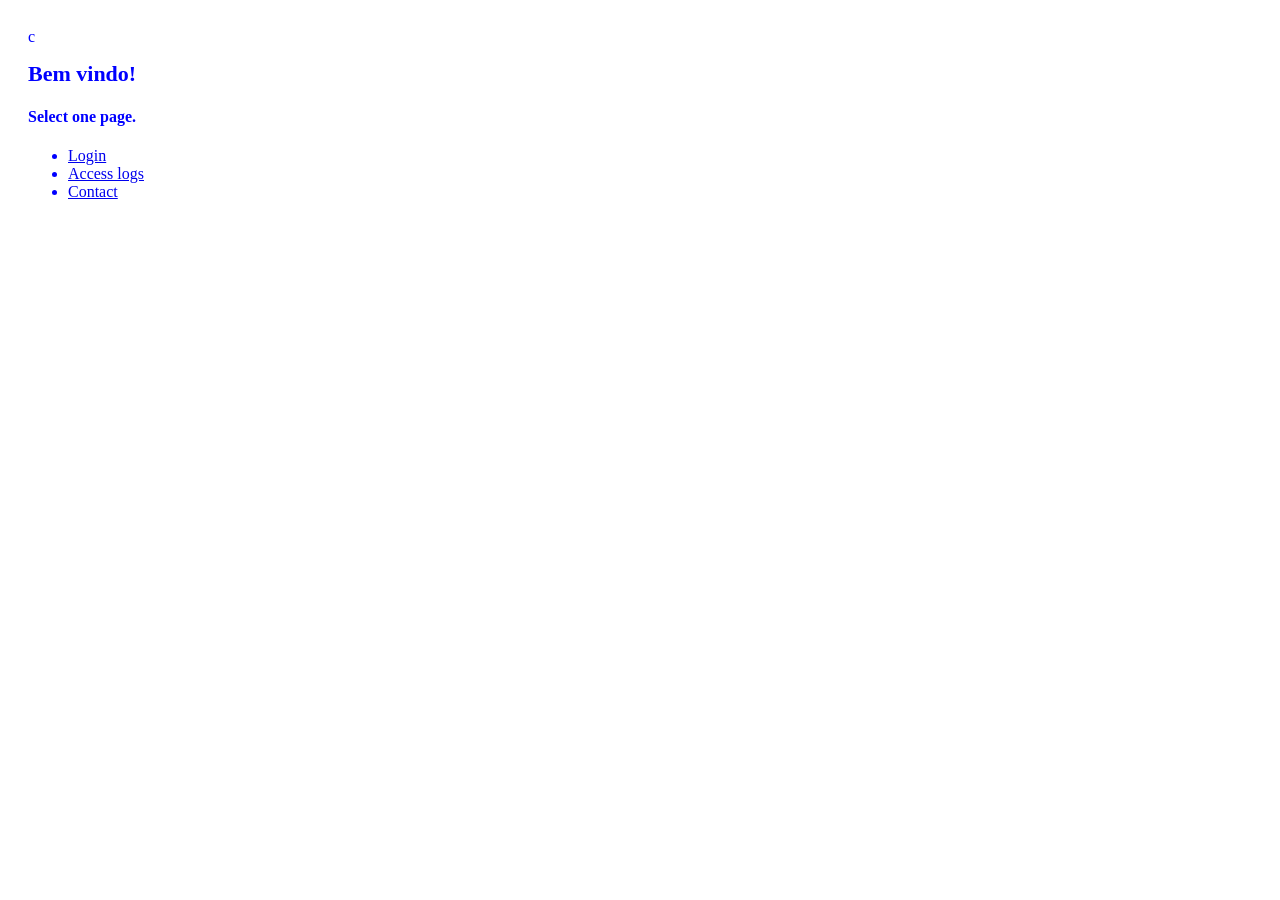
<file: index.html>
c﻿<html>
<head><link href="estilos/base.css" rel="stylesheet"></head>
<body>
	<h1>Bem vindo!</h1>
	<h4>Select one page. </h4>
	<ul>
		<li><a href="views/login.html">Login</li>
		<li><a href="views/logs.html">Access logs</a></li>
		<li><a href="views/contato.html">Contact</a></li>
	</ul>
</body>
</html>
</file>
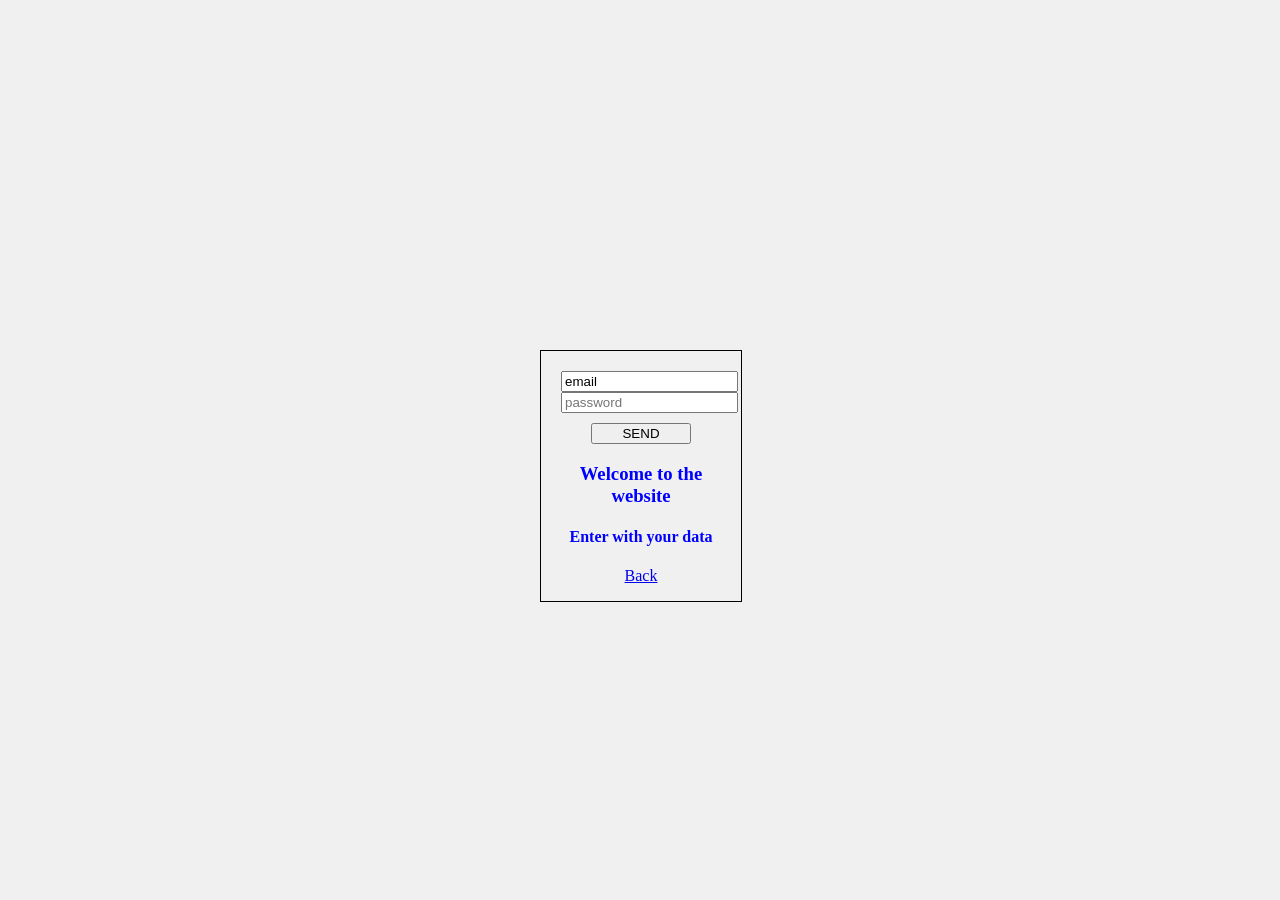
<file: views/login.html>
<html>
<head><link href="../estilos/base.css" rel="stylesheet">
<link href="../estilos/login.css" rel="stylesheet">
</head>
<body>
	<div class="login">
		<input type="text" value="email" placeholder="email">
		<input type="password" placeholder="password">
		<button>SEND</button>
		<h3>Welcome to the website</h3>
		<h4>Enter with your data</h5>
		<a href="../index.html">Back</a>
	</div>
</body>
</html>
</file>
<file: estilos/base.css>
body {
	color: blue;
	padding: 20px;
}

h1 {
	font-size: 22px;
}
</file>
<file: estilos/login.css>
body {
	background: #F0F0F0;
}

.login {
	border: 1px solid #000;
	width: 160px;
	height: 210px;
	position: absolute;
	left: 50%;
	top: 50%;
	margin-left: -100px;
	margin-top: -100px;
	text-align: center;
	padding: 20px;
}

.login button {
	margin-top: 10px;
	width: 100px;
}
</file>
